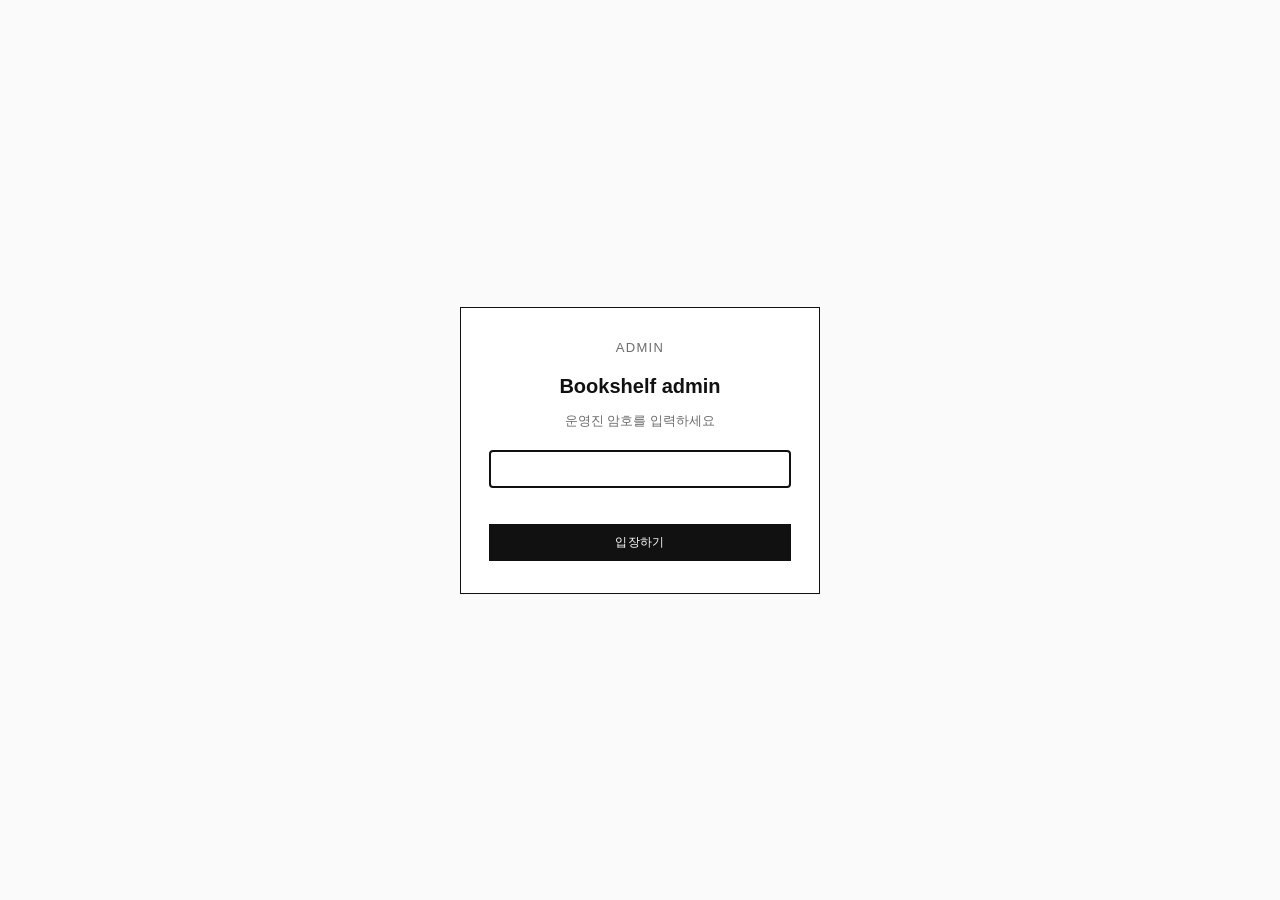
<file: admin/index.html>
<!doctype html>
<html lang="ko">
<head>
<meta charset="UTF-8" />
<meta name="viewport" content="width=device-width, initial-scale=1" />
<meta name="robots" content="noindex, nofollow" />
<title>Bookshelf admin</title>
<link rel="stylesheet" href="style.css" />
</head>
<body>
<div id="app"></div>
<script type="module" src="app.js"></script>
</body>
</html>
</file>
<file: admin/style.css>
:root {
  --ink: #111111;
  --paper: #ffffff;
  --paper-soft: #fafafa;
  --line: #111111;
  --line-soft: rgba(17, 17, 17, 0.14);
  --muted: #6c6c6c;
  --danger: #c1402a;
  --font-body: "Helvetica Neue", "Pretendard", Arial, sans-serif;
}

* { box-sizing: border-box; }
html, body { margin: 0; height: 100%; }
body {
  background: var(--paper-soft);
  color: var(--ink);
  font-family: var(--font-body);
  -webkit-font-smoothing: antialiased;
}

input, button { font-family: inherit; }

/* ---------- gate ---------- */
.gate-wrap {
  min-height: 100vh;
  display: flex;
  align-items: center;
  justify-content: center;
  padding: 24px;
}

.gate-card {
  width: min(360px, 100%);
  background: var(--paper);
  border: 1.5px solid var(--line);
  padding: 32px 28px;
  text-align: center;
}

.gate-kicker {
  font-size: 11px;
  letter-spacing: 0.1em;
  text-transform: uppercase;
  color: var(--muted);
  margin: 0 0 6px;
}

.gate-card h1 { font-size: 20px; margin: 0 0 14px; }
.gate-card > p { font-size: 13px; color: var(--muted); margin: 0 0 20px; }

#pw-form { display: flex; flex-direction: column; gap: 10px; }

#pw-input {
  border: 1.5px solid var(--line);
  padding: 10px 12px;
  font-size: 14px;
  text-align: center;
}

.form-error { font-size: 12px; color: var(--danger); min-height: 16px; }

/* ---------- shared buttons ---------- */
.btn-primary, .btn-secondary, .btn-danger, .btn-new {
  border: 1.5px solid var(--line);
  background: var(--paper);
  color: var(--ink);
  padding: 9px 16px;
  font-size: 12px;
  letter-spacing: 0.04em;
  text-transform: uppercase;
  cursor: pointer;
}

.btn-primary {
  background: var(--ink);
  color: var(--paper);
  border-color: var(--ink);
}

.btn-primary:disabled {
  opacity: 0.35;
  cursor: not-allowed;
}

.btn-danger { color: var(--danger); border-color: var(--danger); }

.btn-new { width: 100%; margin-bottom: 14px; }

/* ---------- layout ---------- */
.admin-app { min-height: 100vh; display: flex; flex-direction: column; }

.admin-header {
  display: flex;
  align-items: center;
  justify-content: space-between;
  padding: 16px 28px;
  border-bottom: 1.5px solid var(--line);
  background: var(--paper);
}

.admin-header h1 { font-size: 16px; letter-spacing: 0.08em; margin: 0; }

.mode-badge {
  font-size: 11px;
  letter-spacing: 0.06em;
  text-transform: uppercase;
  color: var(--muted);
  border: 1.5px solid var(--line-soft);
  padding: 4px 10px;
}

.admin-tabs {
  display: flex;
  gap: 0;
  border-bottom: 1.5px solid var(--line);
  background: var(--paper);
}

.tab-btn {
  border: none;
  background: none;
  color: var(--muted);
  padding: 12px 24px;
  font-size: 12px;
  letter-spacing: 0.06em;
  text-transform: uppercase;
  cursor: pointer;
  border-bottom: 2px solid transparent;
  margin-bottom: -1.5px;
}

.tab-btn.active {
  color: var(--ink);
  border-bottom-color: var(--ink);
}

.admin-body {
  flex: 1;
  display: grid;
  grid-template-columns: 300px 1fr;
}

.book-list {
  border-right: 1.5px solid var(--line);
  padding: 20px;
  background: var(--paper);
  overflow-y: auto;
}

.book-list ul { list-style: none; margin: 0; padding: 0; }

.book-row {
  display: flex;
  align-items: center;
  gap: 10px;
  padding: 10px;
  border: 1.5px solid transparent;
  cursor: pointer;
}

.book-row:hover { background: var(--paper-soft); }
.book-row.active { border-color: var(--line); background: var(--paper-soft); }

.row-order { display: flex; flex-direction: column; gap: 2px; }

.order-btn {
  width: 20px;
  height: 16px;
  border: none;
  background: none;
  font-size: 9px;
  line-height: 1;
  cursor: pointer;
  color: var(--ink);
}

.order-btn:disabled { opacity: 0.2; cursor: not-allowed; }

.row-label { display: flex; flex-direction: column; min-width: 0; }
.row-label strong { font-size: 13px; }
.row-label small { font-size: 11px; color: var(--muted); white-space: nowrap; overflow: hidden; text-overflow: ellipsis; }

.book-editor {
  padding: 28px;
  max-width: 520px;
}

.field { margin-bottom: 20px; }

.field label {
  display: block;
  font-size: 11px;
  letter-spacing: 0.06em;
  text-transform: uppercase;
  color: var(--muted);
  margin-bottom: 8px;
}

.field-hint-inline { text-transform: none; letter-spacing: normal; }

.field input[type="text"] {
  width: 100%;
  border: 1.5px solid var(--line);
  padding: 10px 12px;
  font-size: 14px;
}

.field-row {
  display: flex;
  align-items: center;
  gap: 10px;
}

.field-row input[type="date"] {
  flex: 1;
  border: 1.5px solid var(--line);
  padding: 9px 10px;
  font-size: 13px;
}

.field-row-sep { color: var(--muted); }

.round-checks {
  display: flex;
  flex-wrap: wrap;
  gap: 8px;
}

.round-check {
  display: flex;
  align-items: center;
  gap: 5px;
  border: 1.5px solid var(--line);
  padding: 6px 10px;
  font-size: 12px;
  cursor: pointer;
  text-transform: none;
  letter-spacing: normal;
}

.round-check input[type="checkbox"] {
  margin: 0;
  cursor: pointer;
}

.field input[type="color"] {
  width: 60px;
  height: 36px;
  border: 1.5px solid var(--line);
  padding: 2px;
  background: none;
  cursor: pointer;
}

.cover-preview {
  width: 160px;
  aspect-ratio: 2 / 3;
  border: 1.5px solid var(--line);
  overflow: hidden;
  margin-bottom: 10px;
}

.cover-preview img { width: 100%; height: 100%; object-fit: contain; }

.cover-placeholder-mini {
  width: 100%;
  height: 100%;
  display: flex;
  align-items: center;
  justify-content: center;
  text-align: center;
  font-weight: 700;
  font-size: 12px;
  letter-spacing: 0.02em;
  text-transform: uppercase;
  padding: 12px;
}

.cover-actions { display: flex; gap: 8px; }

.field-hint { font-size: 11px; color: var(--danger); min-height: 14px; margin: 8px 0 0; }

.editor-actions {
  display: flex;
  gap: 10px;
  padding-top: 8px;
  border-top: 1.5px solid var(--line-soft);
}

.empty-state {
  color: var(--muted);
  font-size: 13px;
  text-align: center;
  padding: 24px 8px;
}

@media (max-width: 720px) {
  .admin-body { grid-template-columns: 1fr; }
  .book-list { border-right: none; border-bottom: 1.5px solid var(--line); }
}
</file>
